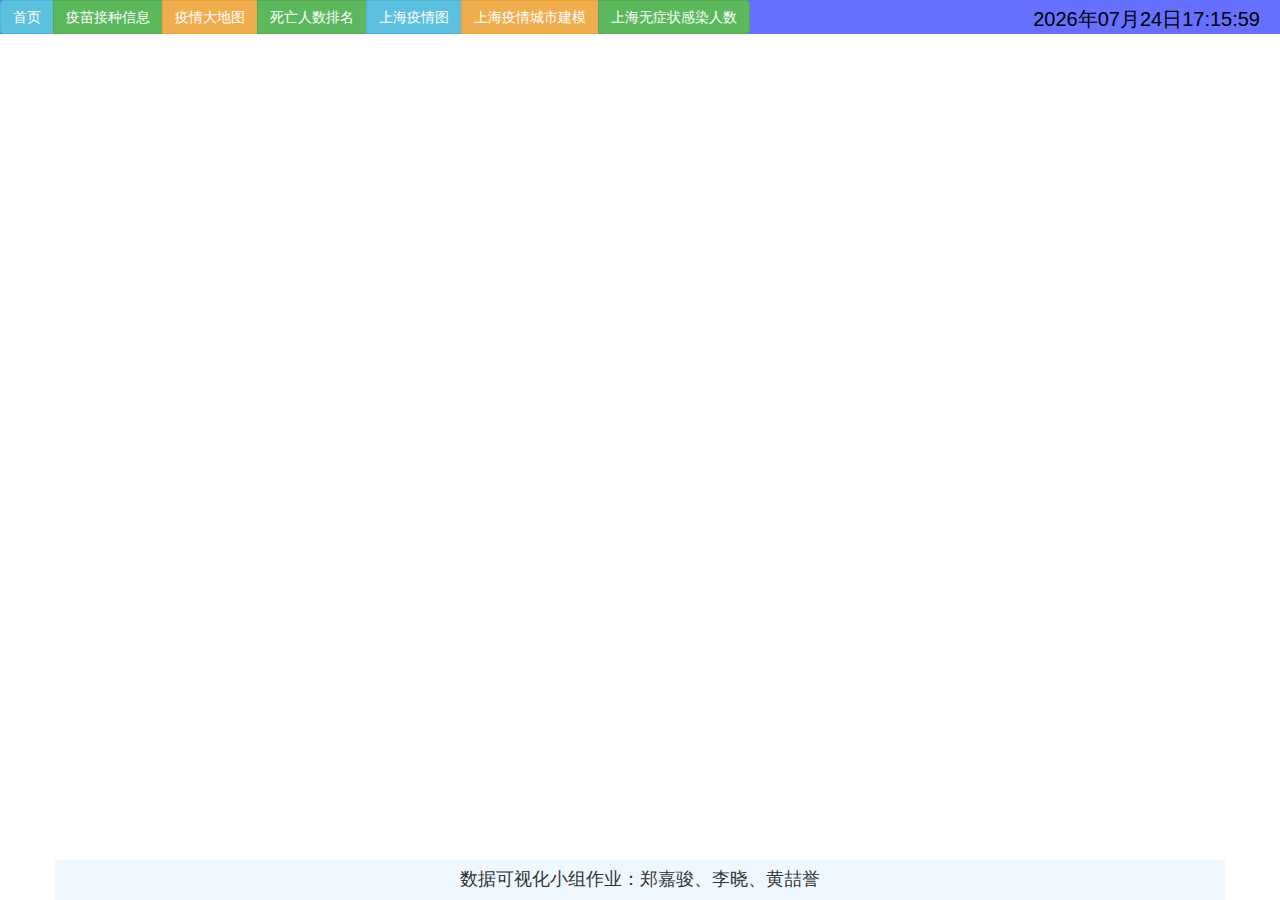
<file: 1/index.html>
<!DOCTYPE html>
<html>
<head>
<meta charset="utf-8">
<title>首页</title>
<script src="../js/echarts.min.js"></script>
<script src="../js/jquery.min.js"></script>	
<link rel="stylesheet" href="../gadget1/css/world01.css">
<link rel="stylesheet" href="../css/time.css">
<link rel="stylesheet" href="../bootstrap/css/bootstrap.min.css" >
</head>
<body>
  <div id="hname header" style="background-color:#666FFF;">
    <div id="title"><span class="time"></span></div>
    <div class="btn-group" role="group" aria-label="...">
      <button type="button" class="btn btn-info" id="btn1">首页</button>
      <button type="button" class="btn btn-success" id="btn2">疫苗接种信息</button>
      <button type="button" class="btn btn-warning" id="btn3">疫情大地图</button>
      <button type="button" class="btn btn-success" id="btn4">死亡人数排名</button>
      <button type="button" class="btn btn-info" id="btn5">上海疫情图</button>
      <button type="button" class="btn btn-warning" id="btn6">上海疫情城市建模</button>
      <button type="button" class="btn btn-success" id="btn7">上海无症状感染人数</button>
    </div>
      <div  style="background-color:#FFFFFF;height:650px;float:left;">    
        <div id="left2" ></div>
        <script src="../gadget1/js/world01.js"></script>
      </div>
      <footer class="navbar-fixed-bottom">
        <div class="container" style="background-color:#F0F8FF;clear:both;text-align:center;">
          <h4>数据可视化小组作业：郑嘉骏、李晓、黄喆誉</h4>
        </div>
      </footer>
</body>
<script type="text/javascript" src="../js/link.js"></script>
<script type="text/javascript" src="../js/time.js"></script>
</html>
</file>
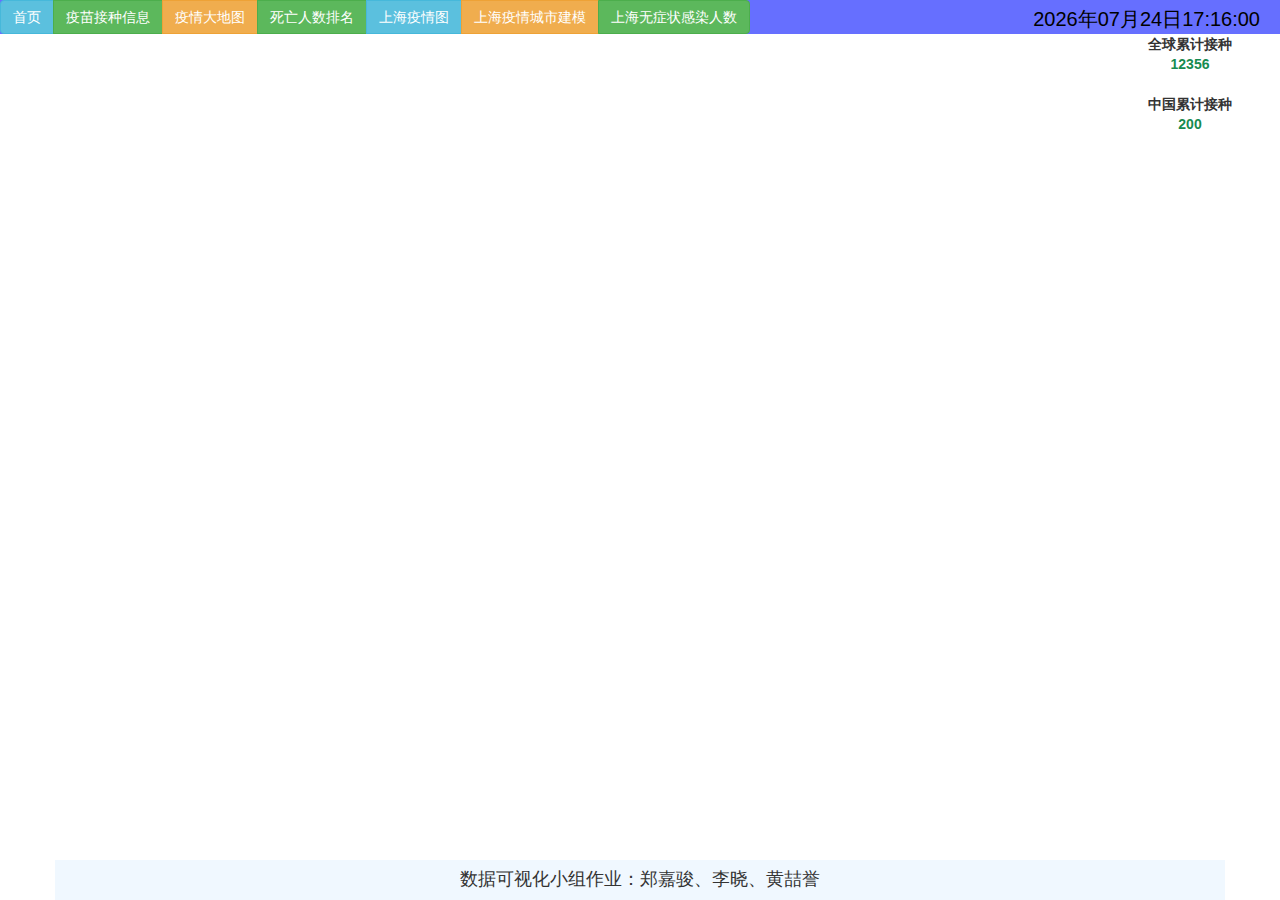
<file: 2/index.html>
<!DOCTYPE html>
<html>
<head>
<meta charset="utf-8">
<title>疫苗接种信息</title>
<script src="../js/echarts.min.js"></script>
<script src="../js/jquery.min.js"></script>
<link rel="stylesheet" href="../css/time.css">
<link rel="stylesheet" href="../bootstrap/css/bootstrap.min.css" >
</head>
<body>
  <div id="hname header" style="background-color:#666FFF;">
    <div id="title"><span class="time"></span></div>
    <div class="btn-group" role="group" aria-label="...">
      <button type="button" class="btn btn-info" id="btn1">首页</button>
      <button type="button" class="btn btn-success" id="btn2">疫苗接种信息</button>
      <button type="button" class="btn btn-warning" id="btn3">疫情大地图</button>
      <button type="button" class="btn btn-success" id="btn4">死亡人数排名</button>
      <button type="button" class="btn btn-info" id="btn5">上海疫情图</button>
      <button type="button" class="btn btn-warning" id="btn6">上海疫情城市建模</button>
      <button type="button" class="btn btn-success" id="btn7">上海无症状感染人数</button>
    </div>
</div>
  <div  style="background-color:#FFFFFF;height:700px;float:left;">    
  <div class="center col-lg-12" style="width: 1300px;height:500px;position:relative;">
    <div style="width: 1100px;height: 400px;float: left" id="vaccinationsMain01" ></div>
    <table  bgcolor="#F1F8F4" width="150px" >
      <thead>
      <tr>
        <th style="text-align: center">
          全球累计接种
        </th>
      </tr>
      </thead>
      <tbody>
      <tr>
        <td id="worldVac" style="font-weight: bolder;color: #178B50;text-align: center">12356</td>
      </tr>
      </tbody>
    </table>
    <br>
    <table  bgcolor="#F1F8F4" width="150px" >
      <thead>
      <tr>
        <th style="text-align: center">
          中国累计接种
        </th>
      </tr>
      </thead>
      <tbody>
      <tr>
        <td id="chinaVac" style="font-weight: bolder;color: #178B50;text-align: center">200</td>
      </tr>
      </tbody>
    </table>
    <div style="width: 1400px;height: 350px;top:10px;float: left" id="vaccinationsMain02"></div>
    <script type="text/javascript">

      var ChinaTotal_vaccinations;
      var ChinaTotal_vaccinations_per_hundred;
      var WorldTotal_vaccinations ;
      var WorldTotal_vaccinations_per_hundred;
      function getData(){
        $.ajax({
          type:'get',
          url:'https://api.inews.qq.com/newsqa/v1/automation/modules/list?modules=VaccineTopData',
          data:{
            modules:'VaccineTopData'
          },
          dataType:'json',
          success:function(res){
            ChinaTotal_vaccinations = res.data.VaccineTopData.中国.total_vaccinations;
            ChinaTotal_vaccinations_per_hundred=res.data.VaccineTopData.中国.total_vaccinations_per_hundred;
            WorldTotal_vaccinations = res.data.VaccineTopData.全球.total_vaccinations;
            WorldTotal_vaccinations_per_hundred=res.data.VaccineTopData.全球.total_vaccinations_per_hundred;
            $("#worldVac").html(WorldTotal_vaccinations+"剂次");
            $("#chinaVac").html(ChinaTotal_vaccinations+"剂次");
            leftDetail(ChinaTotal_vaccinations,WorldTotal_vaccinations);
            rightDetail(ChinaTotal_vaccinations_per_hundred,WorldTotal_vaccinations_per_hundred);
          }
        });
      }
      getData();
      function leftDetail(china,world) {
        var charDom = document.getElementById('vaccinationsMain01');
        var myChart = echarts.init(charDom);
        option = {
          title: {
            text: '全球疫苗接种信息',
            left: 'center'
          },
          tooltip: {
            trigger: 'item',
            formatter:'{b}：{c}剂'
          },
          legend: {
            orient: 'vertical',
            left: 'left',
          },
          series: [
            {
              name: '',
              type: 'pie',
              radius: '50%',
              data: [
                {value: china, name: '中国接种'},
                {value: world-china, name: '海外接种'}
              ],
              emphasis: {
                itemStyle: {
                  shadowBlur: 10,
                  shadowOffsetX: 0,
                  shadowColor: 'rgba(0, 0, 0, 0.5)'
                }
              }
            }
          ]
        };
        myChart.setOption(option);
      }

      function rightDetail(chinaPercent,worldPercent) {
        var chartDom1 = document.getElementById('vaccinationsMain02');
        var myChart1 = echarts.init(chartDom1);
        var option;
var spirit = 'image://[data-uri]';

        var maxData = 400;

        option = {
          title:{
            text:'每百人接种率',
            left:'center'
          },
          tooltip: {
            formatter:'{b}每百人接种率: {c}%'
          },
          xAxis: {
            max: maxData,
            splitLine: {show: false},
            offset: 10,
            axisLine: {
              lineStyle: {
                color: '#999'
              }
            },
            axisLabel: {
              margin: 10
            }
          },
          yAxis: {
            data: ['中国', '全球'],
            inverse: true,
            axisTick: {show: false},
            axisLine: {show: false},
            axisLabel: {
              margin: 10,
              color: '#999',
              fontSize: 16
            }
          },
          grid: {
            top: 'center',
            height: 200,
            left: 70,
            right: 100
          },
          series: [{
            type: 'pictorialBar',
            symbol: spirit,
            symbolRepeat: 'fixed',
            symbolMargin: '5%',
            symbolClip: true,
            symbolSize: 30,
            symbolBoundingData: maxData,
            data: [chinaPercent,worldPercent],
            markLine: {
              symbol: 'none',
              label: {
                formatter: 'max: {c}%',
                position: 'start'
              },
              lineStyle: {
                color: 'green',
                type: 'dotted',
                opacity: 0.2,
                width: 2
              },
              data: [{
                type: 'max'
              }]
            },
            z: 10
          }, {
            type: 'pictorialBar',
            itemStyle: {
              normal: {
                opacity: 0.2
              }
            },
            label: {
              show: true,
              formatter: function (params) {
                return params.value + ' %';
              },
              position: 'right',
              offset: [10, 0],
              color: 'green',
              fontSize: 18
            },
            animationDuration: 0,
            symbolRepeat: 'fixed',
            symbolMargin: '5%',
            symbol: spirit,
            symbolSize: 30,
            symbolBoundingData: maxData,
            data: [chinaPercent, worldPercent],
            z: 5
          }]
        };

        option && myChart1.setOption(option);
      }
    </script>
  </div>
  <footer class="navbar-fixed-bottom">
    <div class="container" style="background-color:#F0F8FF;clear:both;text-align:center;">
      <h4>数据可视化小组作业：郑嘉骏、李晓、黄喆誉</h4>
    </div>
  </footer>
</body>
<script type="text/javascript" src="../js/link.js"></script>
<script type="text/javascript" src="../js/time.js"></script>
</html>
</file>
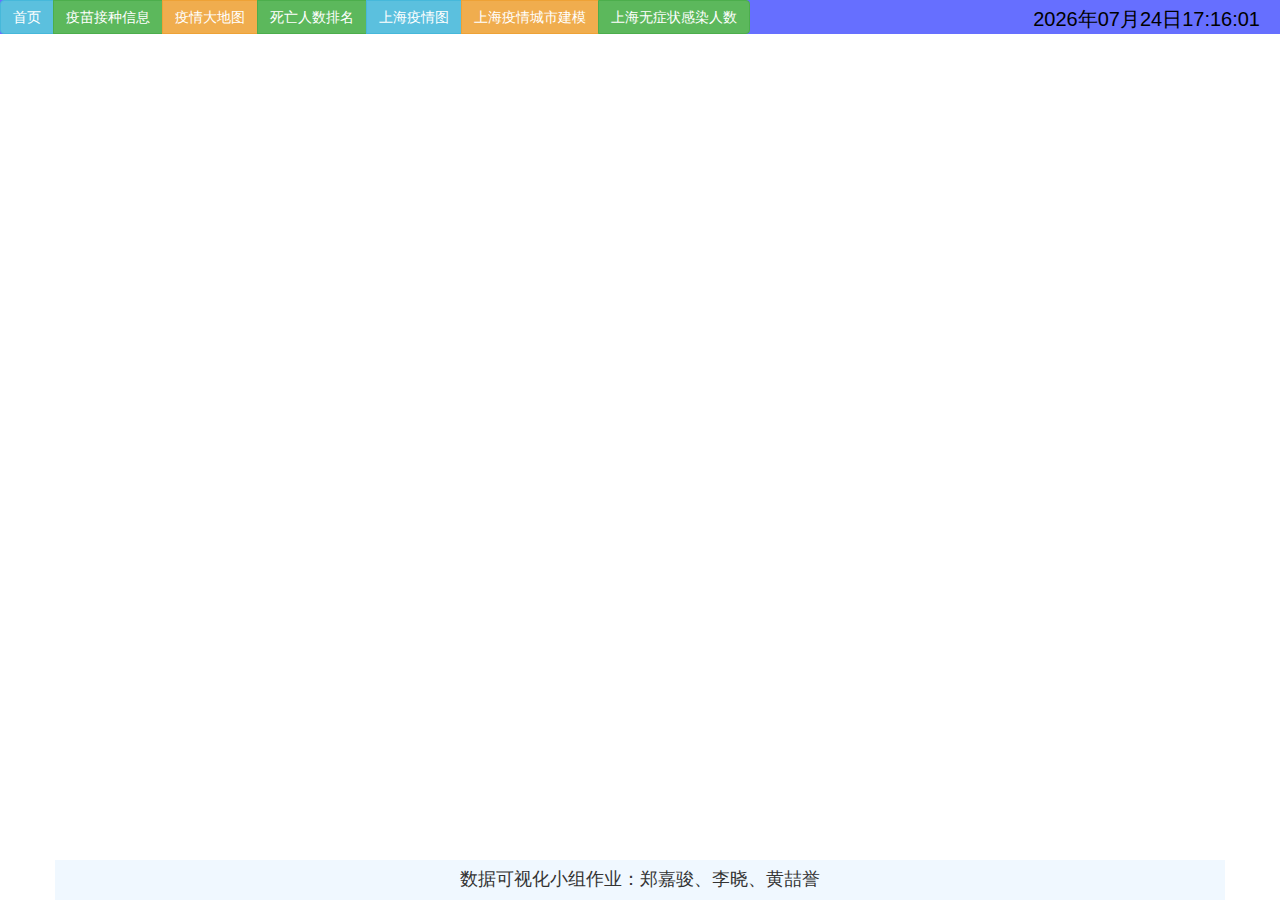
<file: 3/index.html>
<!DOCTYPE html>
<html>
<head>
<meta charset="utf-8">
<title>疫情大地图</title>
<script src="../js/echarts.min.js"></script>
<script src="../js/jquery.min.js"></script>	
<script src="../gadget3/js/world.js"></script>
<link rel="stylesheet" href="../gadget3/css/world01.css">
<link rel="stylesheet" href="../css/time.css">
<link rel="stylesheet" href="../bootstrap/css/bootstrap.min.css" >
</head>
<body>
  <div id="hname header" style="background-color:#666FFF;">
    <div id="title"><span class="time"></span></div>
    <div class="btn-group" role="group" aria-label="...">
      <button type="button" class="btn btn-info" id="btn1">首页</button>
      <button type="button" class="btn btn-success" id="btn2">疫苗接种信息</button>
      <button type="button" class="btn btn-warning" id="btn3">疫情大地图</button>
      <button type="button" class="btn btn-success" id="btn4">死亡人数排名</button>
      <button type="button" class="btn btn-info" id="btn5">上海疫情图</button>
      <button type="button" class="btn btn-warning" id="btn6">上海疫情城市建模</button>
      <button type="button" class="btn btn-success" id="btn7">上海无症状感染人数</button>
    </div>
</div>
      <div  style="background-color:#FFFFFF;height:700px;float:left;">    
        <div id="left1" ></div>
        <script src="../gadget3/js/world01.js"></script>
      </div>
      <footer class="navbar-fixed-bottom">
        <div class="container" style="background-color:#F0F8FF;clear:both;text-align:center;">
          <h4>数据可视化小组作业：郑嘉骏、李晓、黄喆誉</h4>
        </div>
      </footer>
</body>
<script type="text/javascript" src="../js/link.js"></script>
<script type="text/javascript" src="../js/time.js"></script>
</html>
</file>
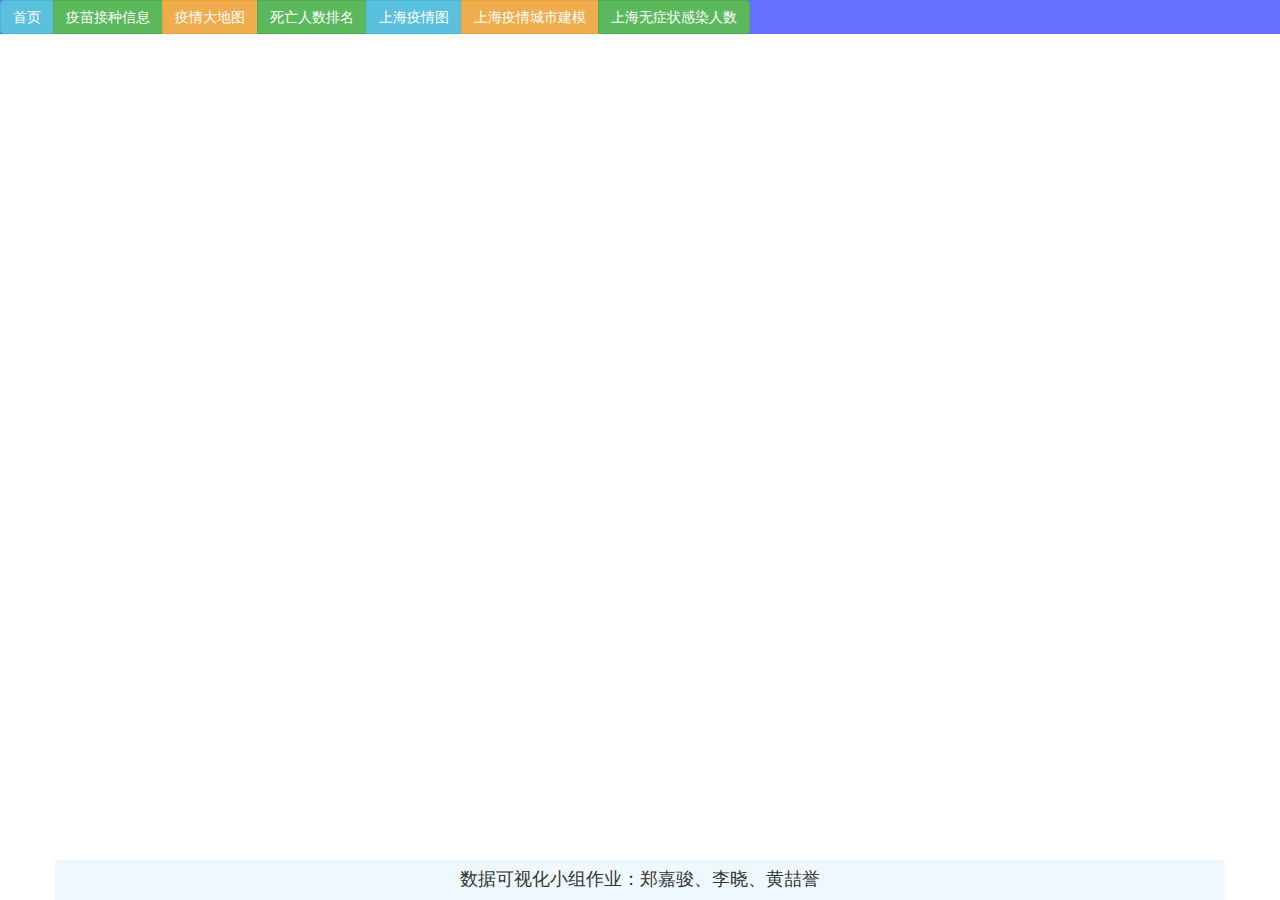
<file: 5/index.html>
<!DOCTYPE html>
<html>
<head>
<meta charset="utf-8">
<title>上海疫情图</title>
<script type="text/javascript" src="https://assets.pyecharts.org/assets/echarts.min.js"></script>
<script type="text/javascript" src="https://assets.pyecharts.org/assets/themes/chalk.js"></script>
<link rel="stylesheet" href="../css/time.css">
<link rel="stylesheet" href="../bootstrap/css/bootstrap.min.css" >
</head>
<body>
  <div id="hname header" style="background-color:#666FFF;">
    <div id="title"><span class="time"></span></div>
    <div class="btn-group" role="group" aria-label="...">
      <button type="button" class="btn btn-info" id="btn1">首页</button>
      <button type="button" class="btn btn-success" id="btn2">疫苗接种信息</button>
      <button type="button" class="btn btn-warning" id="btn3">疫情大地图</button>
      <button type="button" class="btn btn-success" id="btn4">死亡人数排名</button>
      <button type="button" class="btn btn-info" id="btn5">上海疫情图</button>
      <button type="button" class="btn btn-warning" id="btn6">上海疫情城市建模</button>
      <button type="button" class="btn btn-success" id="btn7">上海无症状感染人数</button>
    </div>
</div>
  </div>
      <div  style="background-color:#FFFFFF;height:700px;float:left;">    
            <div id="1919f6b9d7fa40ada2052ea08a5e297e" class="chart-container" style="float:left;width:1400px; height:350px;"></div>
            <script src="../gadget5/js/test3.js"></script>
            <div id="c31d6868f3264be6af839bdb12e9b380" class="chart-container" style="float:left;width:700px; height:400px;"></div>
            <script src="../gadget5/js/test2.js"></script>
            <div id="f4e8da5b89a84ed28b812485dbe3b656" class="chart-container" style="float:left;width:700px; height:400px;"></div>
            <script src="../gadget5/js/test1.js"></script>
      <footer class="navbar-fixed-bottom">
        <div class="container" style="background-color:#F0F8FF;clear:both;text-align:center;">
          <h4>数据可视化小组作业：郑嘉骏、李晓、黄喆誉</h4>
        </div>
      </footer>
</body>
<script type="text/javascript" src="../js/link.js"></script>
<script type="text/javascript" src="../js/time.js"></script>
</html>
</file>
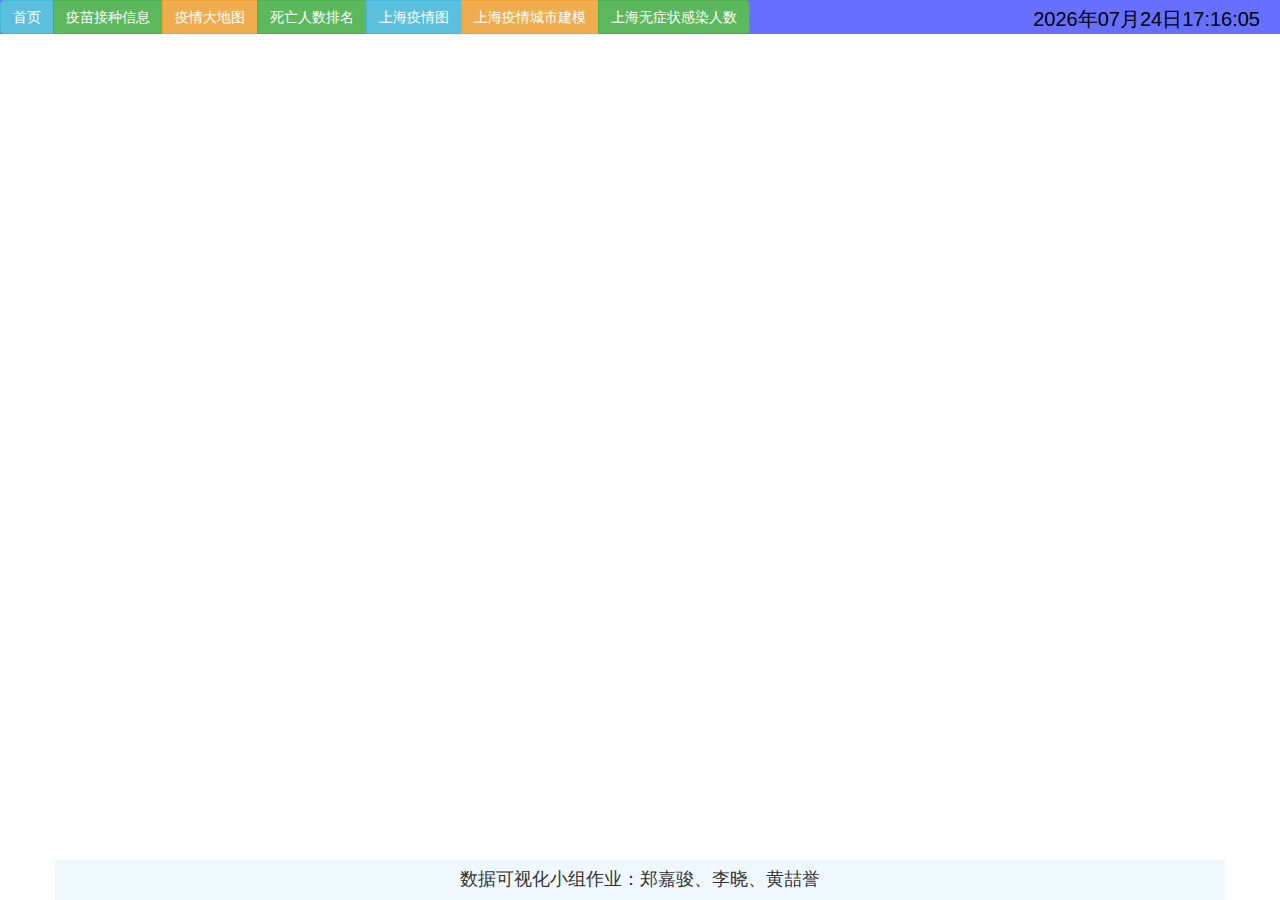
<file: 7/index.html>
<!DOCTYPE html>
<html>
<head>
<meta charset="utf-8">
<title>首页</title>
<script src="../js/echarts.min.js"></script>
<script src="../js/jquery.min.js"></script>	
<link rel="stylesheet" href="../css/time.css">
<link rel="stylesheet" href="../bootstrap/css/bootstrap.min.css" >
</head>
<body>
  <div id="hname header" style="background-color:#666FFF;">
    <div id="title"><span class="time"></span></div>
    <div class="btn-group" role="group" aria-label="...">
      <button type="button" class="btn btn-info" id="btn1">首页</button>
      <button type="button" class="btn btn-success" id="btn2">疫苗接种信息</button>
      <button type="button" class="btn btn-warning" id="btn3">疫情大地图</button>
      <button type="button" class="btn btn-success" id="btn4">死亡人数排名</button>
      <button type="button" class="btn btn-info" id="btn5">上海疫情图</button>
      <button type="button" class="btn btn-warning" id="btn6">上海疫情城市建模</button>
      <button type="button" class="btn btn-success" id="btn7">上海无症状感染人数</button>
    </div>
</div>
  <div class="flourish-embed flourish-bar-chart-race" data-src="visualisation/10136787"><script src="https://public.flourish.studio/resources/embed.js"></script></div>
      <footer class="navbar-fixed-bottom">
        <div class="container" style="background-color:#F0F8FF;clear:both;text-align:center;">
          <h4>数据可视化小组作业：郑嘉骏、李晓、黄喆誉</h4>
        </div>
      </footer>
</body>
<script type="text/javascript" src="../js/link.js"></script>
<script type="text/javascript" src="../js/time.js"></script>
</html>
</file>
<file: gadget1/css/world01.css>
#left2{
    width: 100%;
    height: 90%;
    position: absolute;
    top: 10%;
    right: 0;
}
</file>
<file: css/time.css>
#title .time{
    position: absolute;
    right: 20px;
    top:5px;
    font-size: 20px;
    color: black;
}
#title .otherTime{
    position: absolute;
    right: 20px;
    top:5px;
    font-size: 20px;
    color: black;
}
</file>
<file: gadget3/css/world01.css>
#left1{
    width: 95%;
    height: 85%;
    position: absolute;
    left: 0;
    top: 10%;
}
</file>
